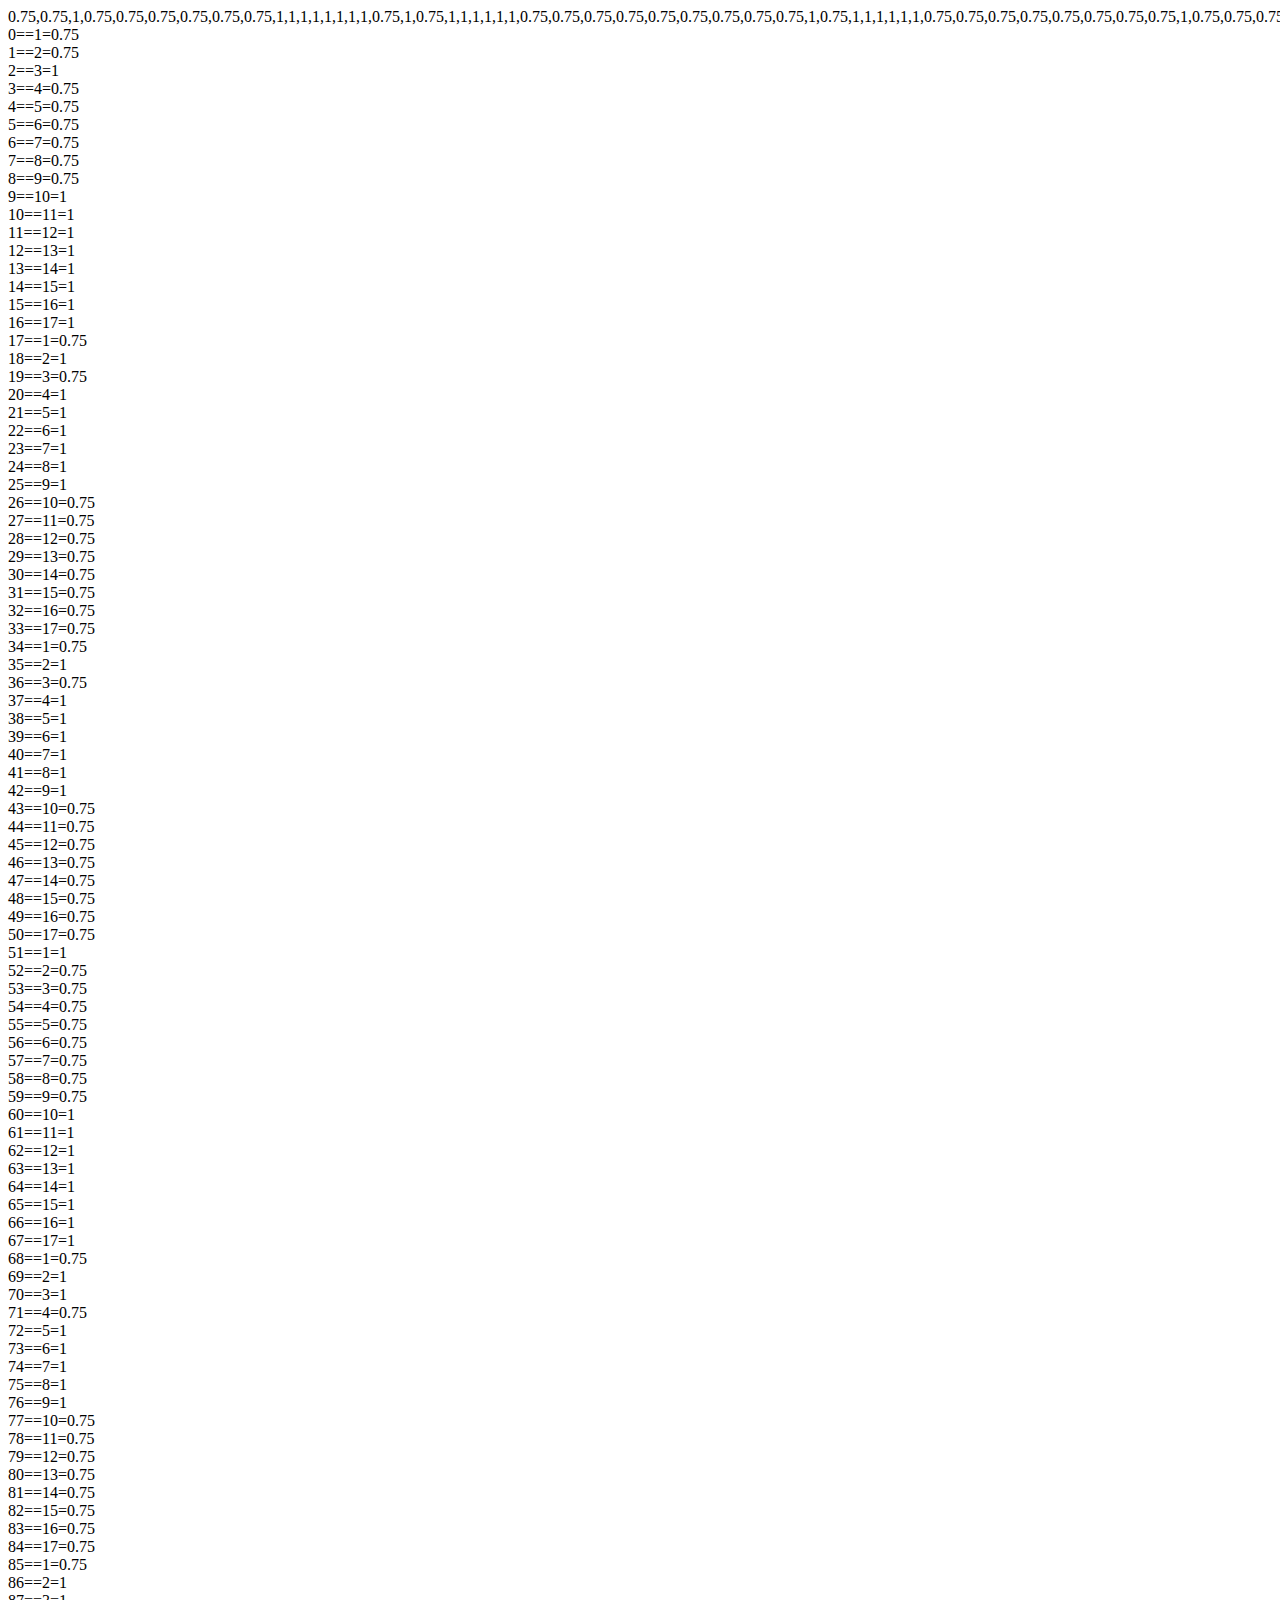
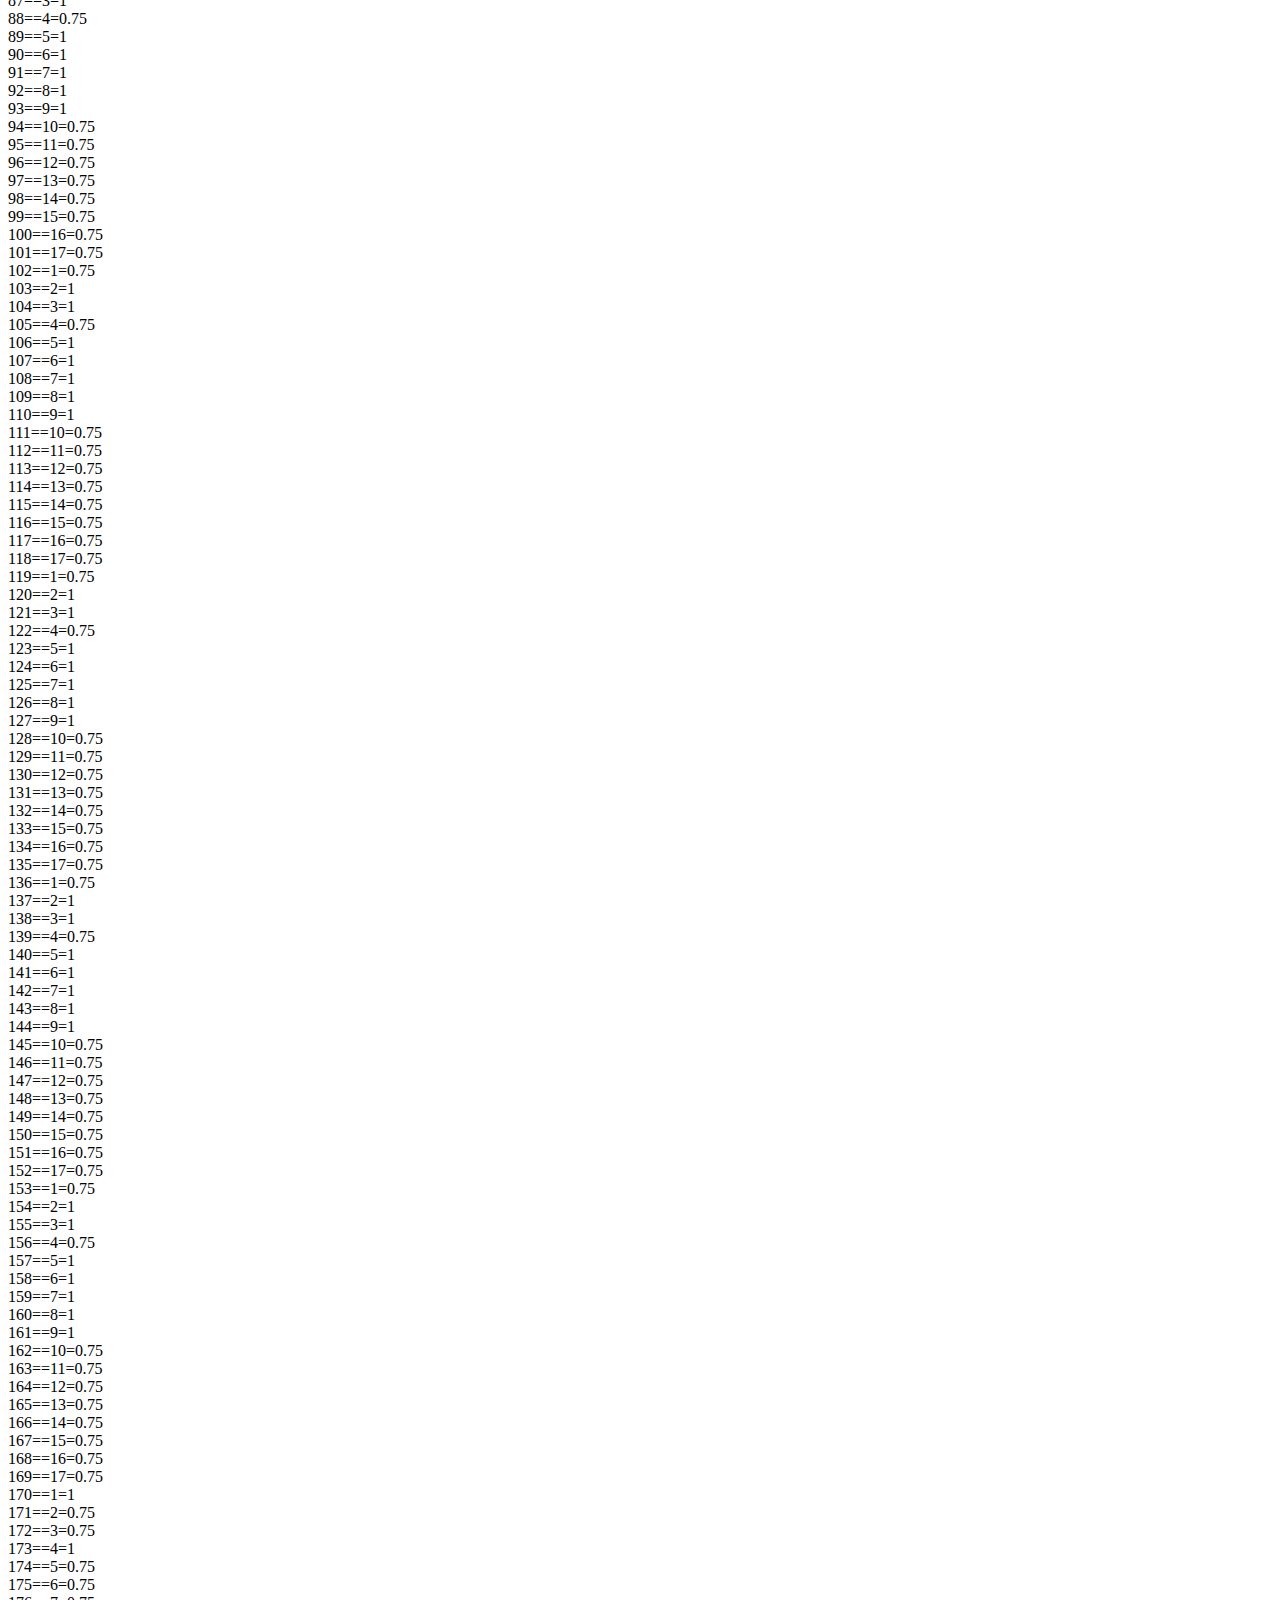
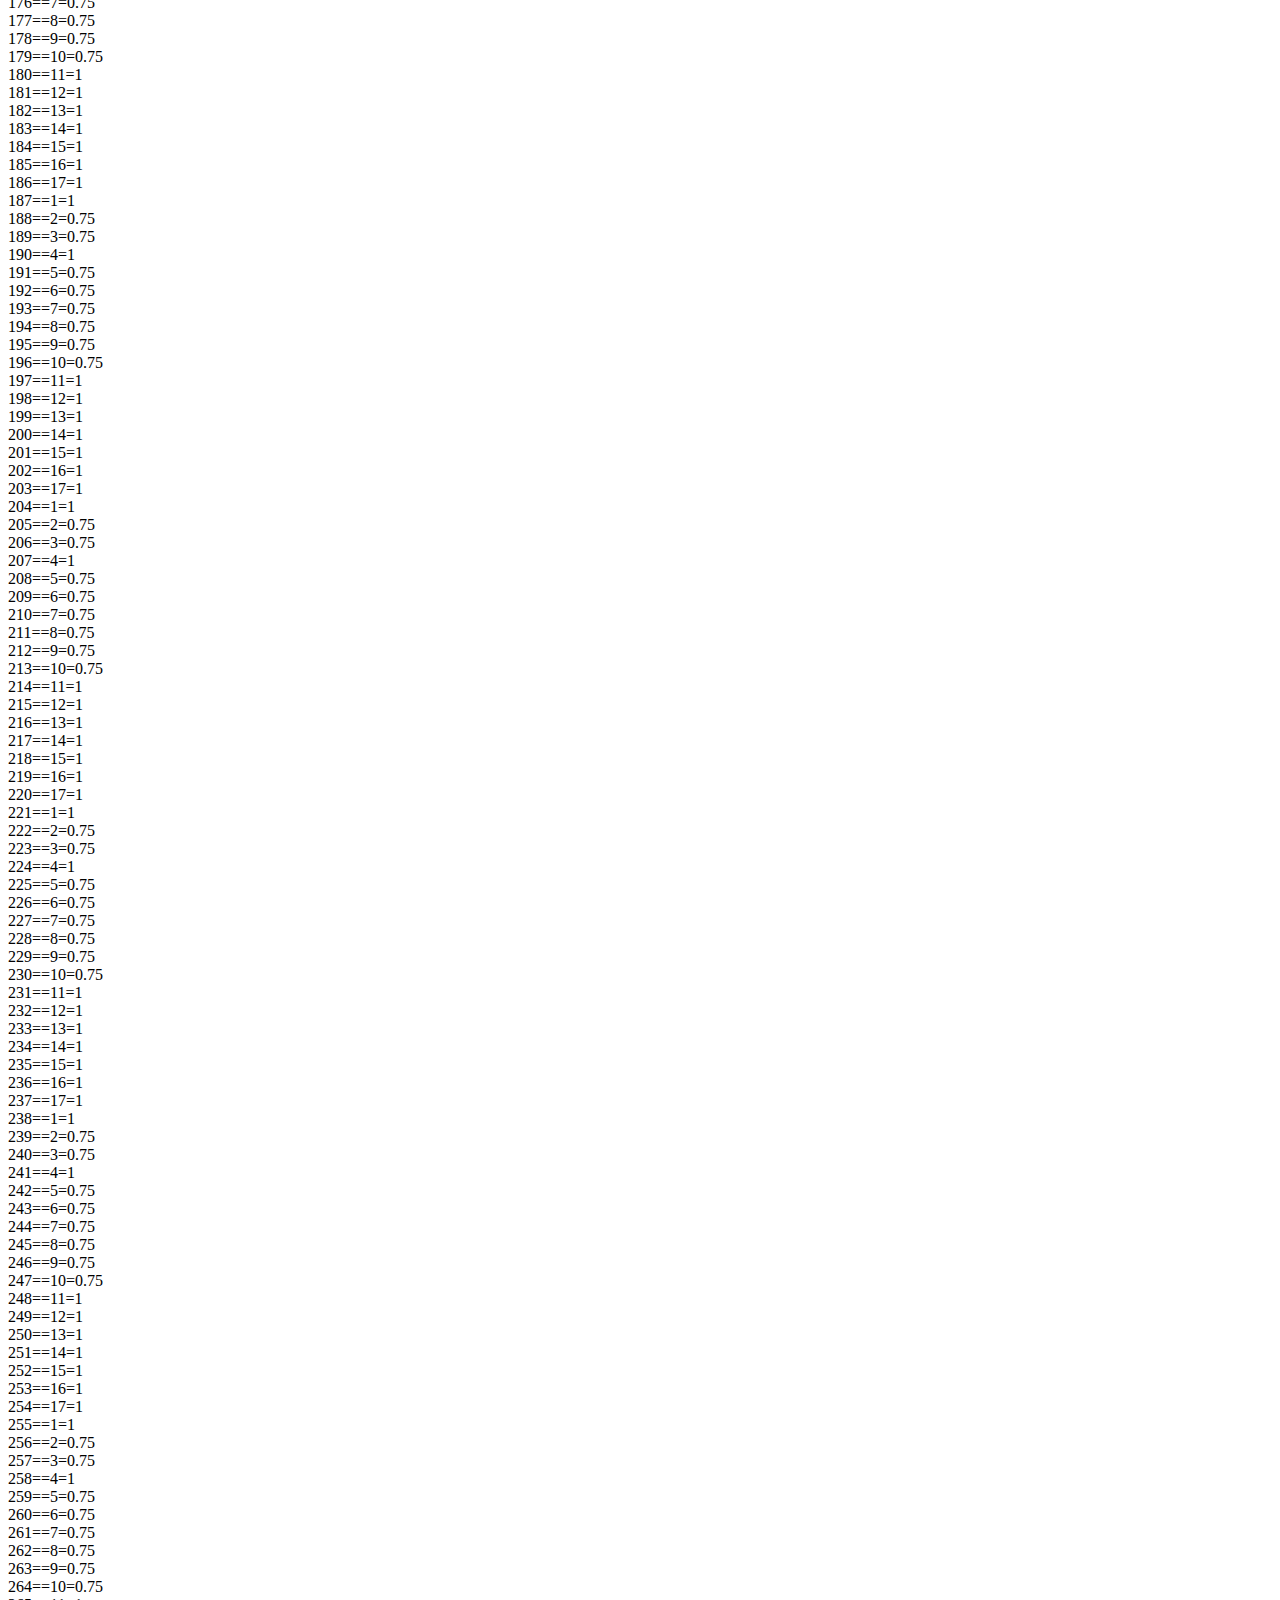
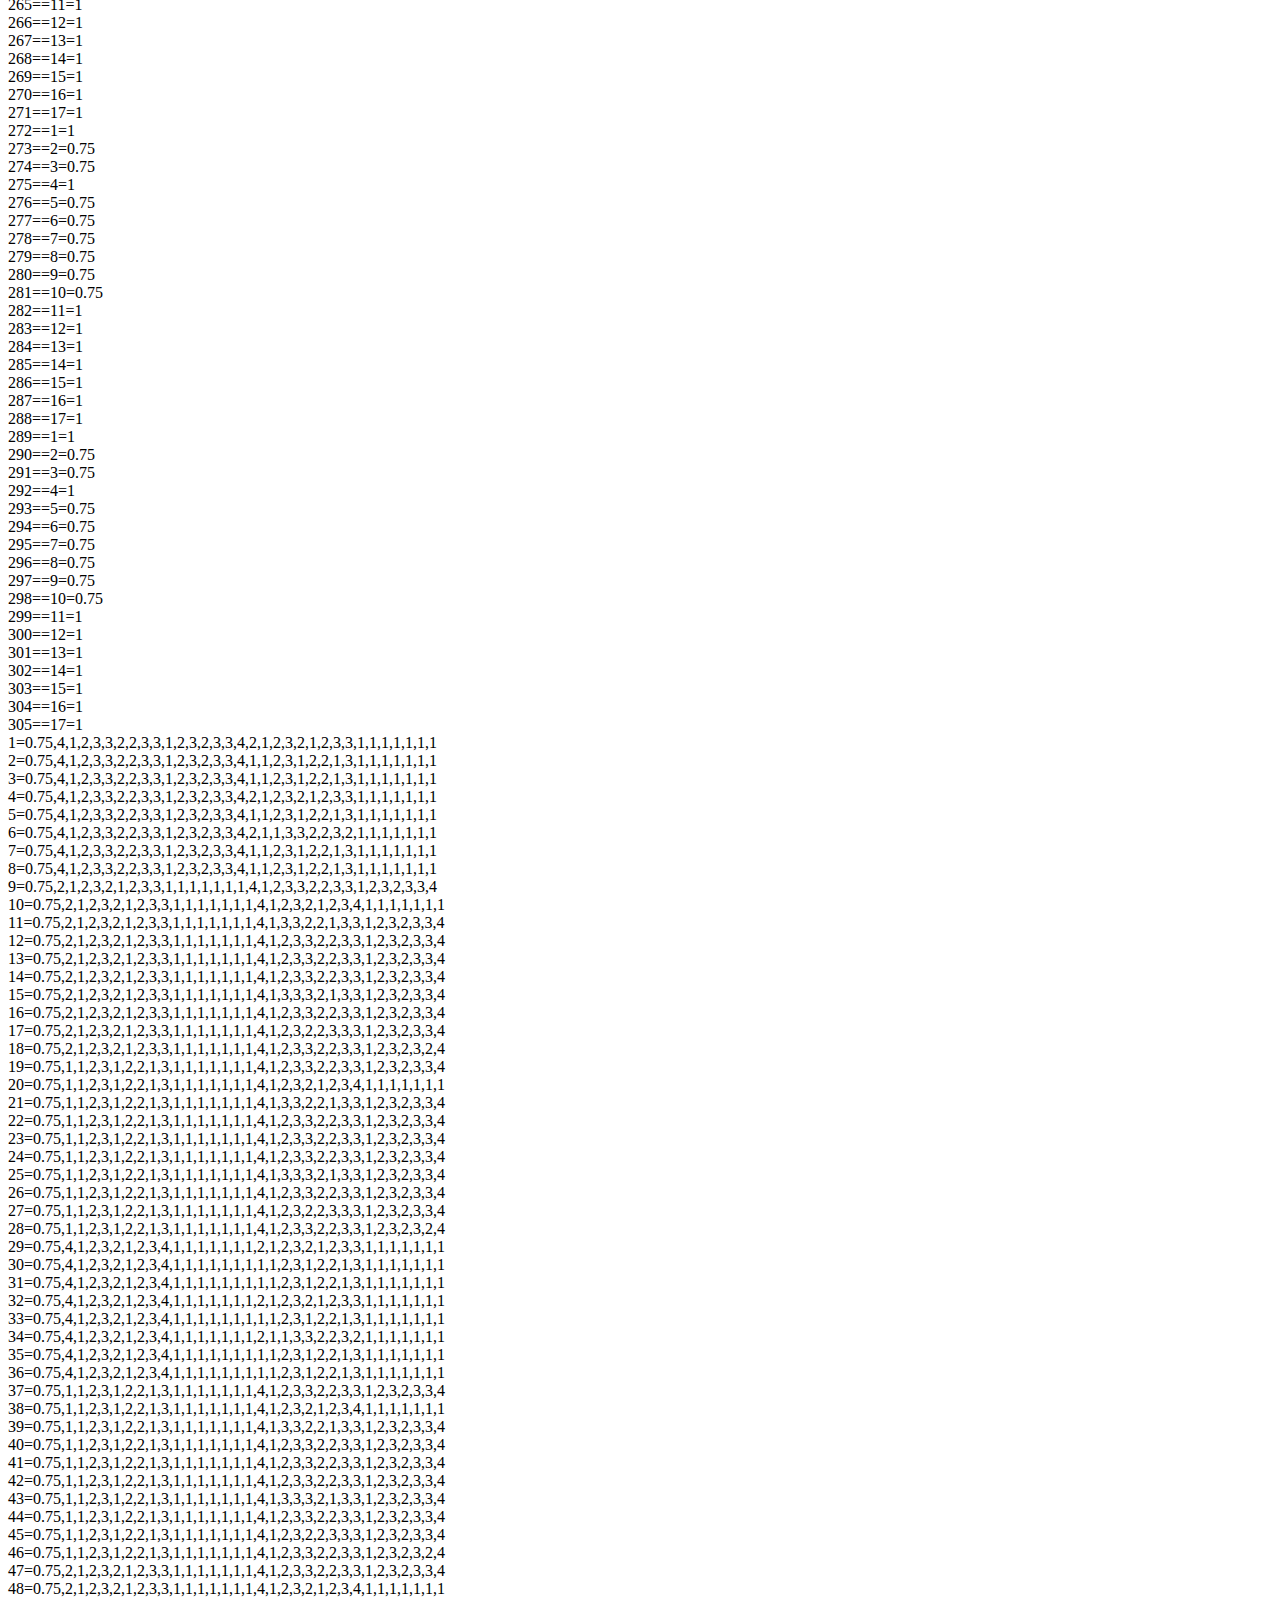
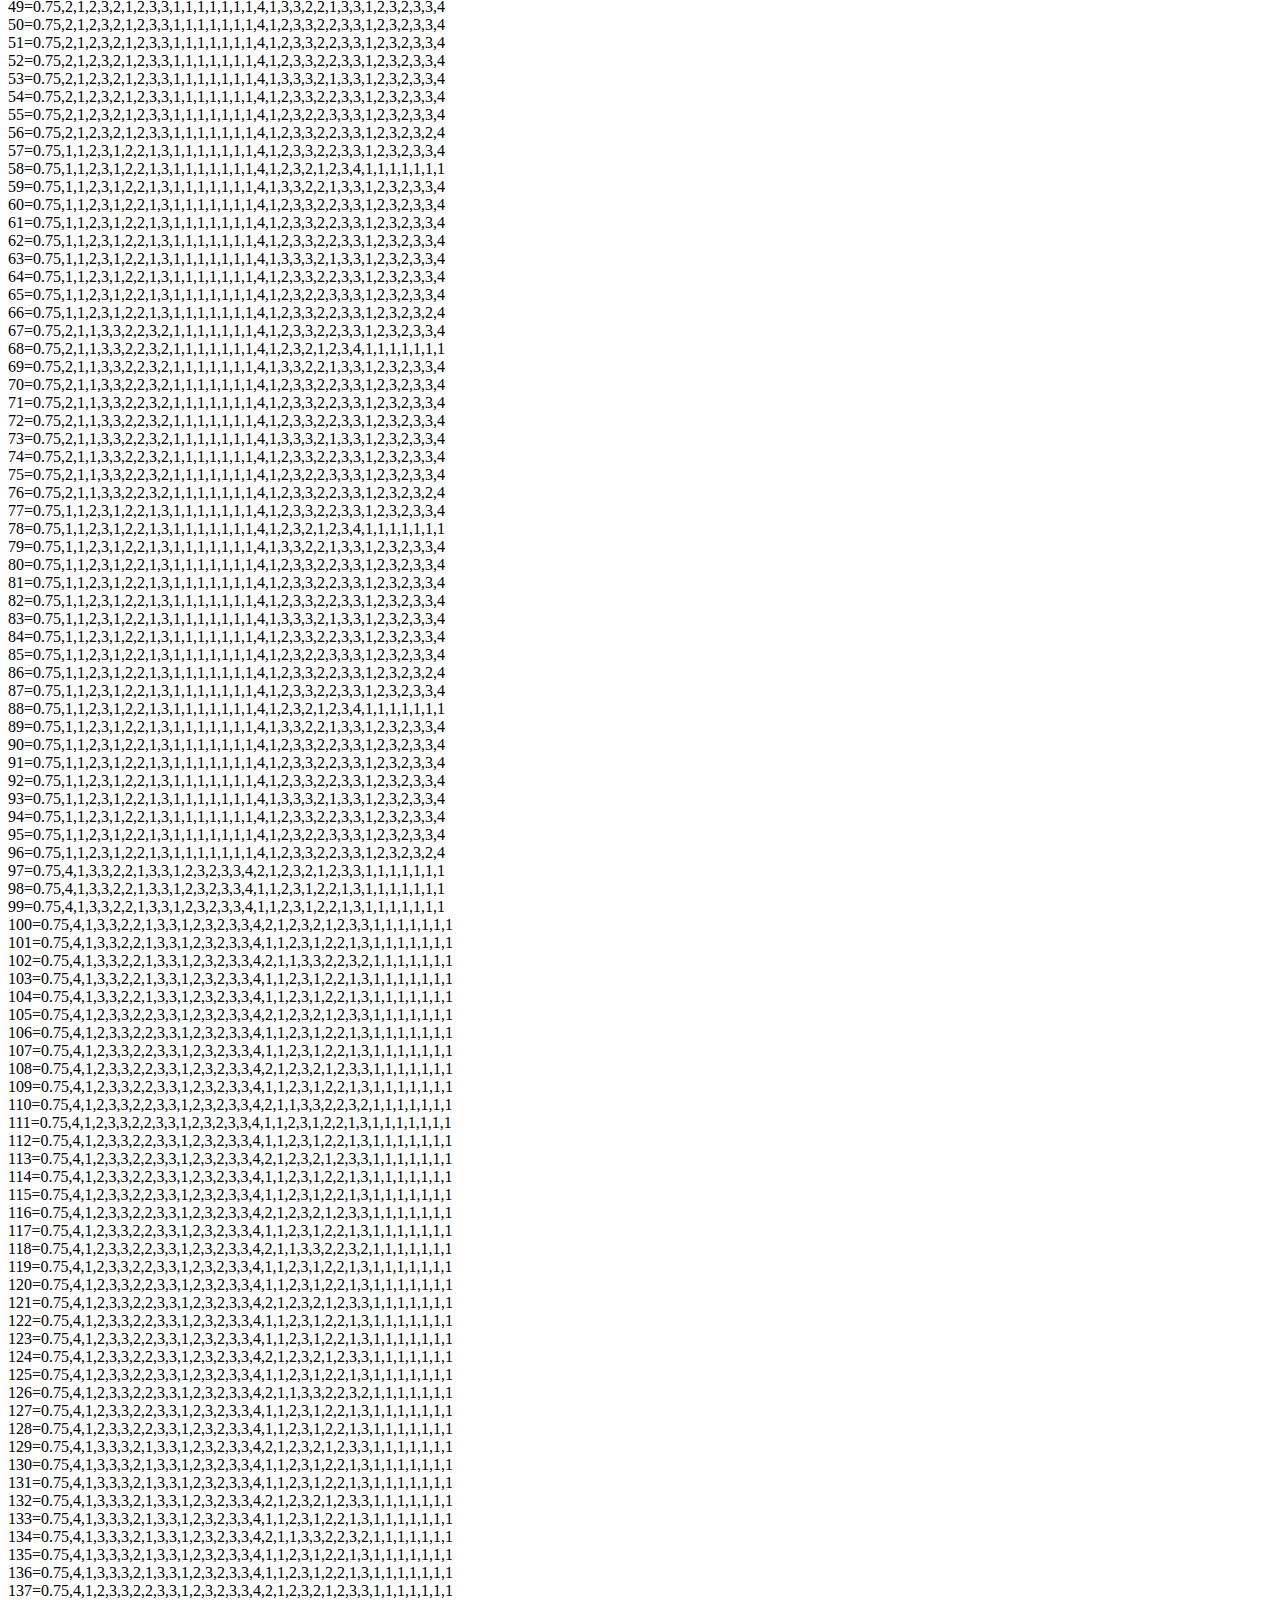
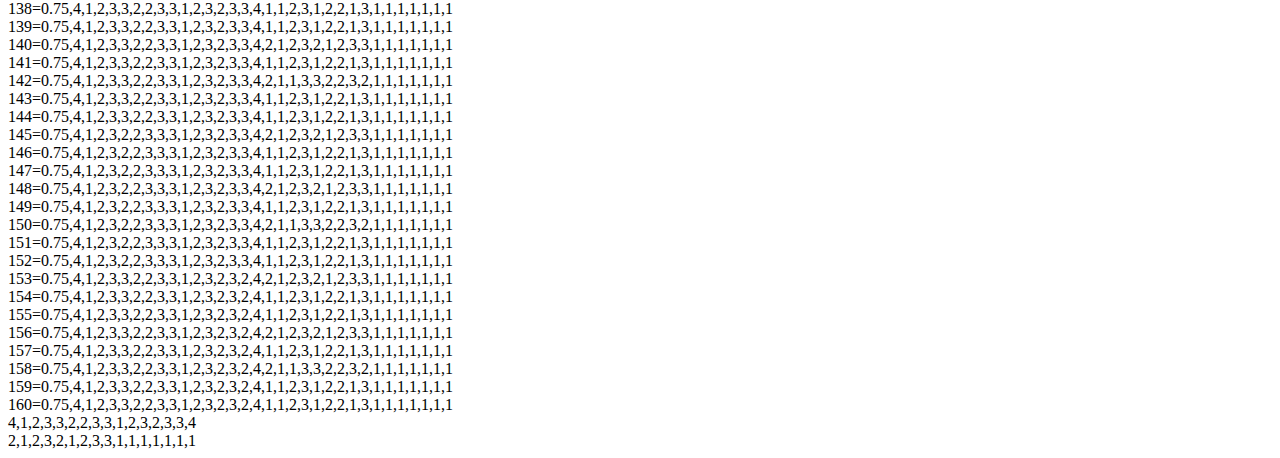
<file: Similarity&InitialClasses.html>
<html>
<head>
<title> heuristic software </title>
</head>

<script>
function doMagic(d){
let ad = d;
let he = [];
for(let i of ad){
he.push(i.toString())}
return he;
}

//function that compute intersection of two array [1,2,3] and [2,3,4] gives [2,3]
function intersect(a,b){
let o = a;
let g = b;
let empty = [];
for(let i of o){
for(let j of g){
if(i.toString() == j.toString() && !empty.includes(i)){
empty.push(i);
}
}
}
return empty
}

//use of computing union of two arrays eg [1,2,3] and [1,2,3] gives [1,2,3]
function union(a,b){
let something = [];
for(let i of a){
if(!doMagic(something).includes(doMagic([i])[0])){
something.push(i)}
}
for (let j of b){
if(!doMagic(something).includes(doMagic([j])[0])){
something.push(j);
}
}
return something;
}

// function that change  a single array to an array of array  example [1,2,3] change to  [[1,2,3]]
function change(a){
let d  = a;
let something = [];
for(let i of d){
something.push([i]);
}
return something;
}




//function for counting each element in an array

function count(l){
return l.length;
}

//function that compute individual similarity index 
function ri(a,b){
let t = count(intersect(a,b));
let e = count(union(a,b));

return t/e;
}

function count(l){
return l.length;
}

//function that compute individual similarity index 
function ri(a,b){
let t = count(intersect(a,b));
let e = count(union(a,b));

return t/e;
}

function doMagic(d){
let ad = d;
let he = [];
for(let i of ad){
he.push(i.toString())}
return he;
}


function place(array,item){
let index = doMagic(array).indexOf(item.toString())
if(index !== -1){
array[index] = -1;
return array;
}
}

function add(array){
let count = 0;
for(let i of array){
count = count+i;
}
return count;
}



function projectRecommender(set){
let f =  set; 
let cont =[];
let cont1 =[];
let cont2= [];
let cont3 =[];
let cont4= [];
let ep= [];
let ep1= [];
let empty7=[];

for(let a of f){
cont.push(a);
}
//document.write(cont+" cont<br/>")
for(let i of f ){
for(let j of f){
 ep.push(ri(i,j));
 }
 //document.write(ep+" ep<br/>");
 ep.splice(doMagic(cont).indexOf(i.toString()),1)
 place(cont,i);
 //document.write(ep+" epR<br/>");
 //document.write(cont+" contR<br/>")
 for(let l of ep){
 cont2.push(l);
 }
 //document.write(cont2+"<br/>");
 ep = [];
 }
document.write(cont2+"<br/>");
for(let i=0; i < cont2.length; i++){
document.write(i+"=="+((i%17)+1)+"="+cont2[i]+"<br/>")
} 
 
 //tracking 
for(let b of f){
cont3.push(b);
}
//document.write(cont3+"<br/>");
for(let i of f ){
for(let j of f){
 ep1.push([ri(i,j),i,j]);
 }
 //document.write(ep1+" ep<br/>");
 ep1.splice(doMagic(cont3).indexOf(i.toString()),1)
 place(cont3,i);
 //document.write(ep1+" epR<br/>");
 //document.write(cont3+"contR<br/>")
 for(let l of ep1){
 cont4.push(l);
 }
 //document.write(cont4+"<br/>");
 ep1 = [];
 }
let minimum = Math.min(...cont2);
for(let i of cont4){
if(i[0] == minimum){
empty7.push(i);
}
}
for(let i=0; i<empty7.length; i++){
document.write(i+1+'='+empty7[i]+"<br/>");
}
let h = empty7[0];
h.shift();
let arrayResult = change(h); 
return arrayResult;
}
let set = [[4,1,2,3,3,2,2,3,3,1,2,3,2,3,3,4],
[2,1,2,3,2,1,2,3,3,1,1,1,1,1,1,1],
[1,1,2,3,1,2,2,1,3,1,1,1,1,1,1,1],
[4,1,2,3,2,1,2,3,4,1,1,1,1,1,1,1],
[1,1,2,3,1,2,2,1,3,1,1,1,1,1,1,1],
[2,1,2,3,2,1,2,3,3,1,1,1,1,1,1,1],
[1,1,2,3,1,2,2,1,3,1,1,1,1,1,1,1],
[2,1,1,3,3,2,2,3,2,1,1,1,1,1,1,1],
[1,1,2,3,1,2,2,1,3,1,1,1,1,1,1,1],
[1,1,2,3,1,2,2,1,3,1,1,1,1,1,1,1],
[4,1,3,3,2,2,1,3,3,1,2,3,2,3,3,4],
[4,1,2,3,3,2,2,3,3,1,2,3,2,3,3,4],
[4,1,2,3,3,2,2,3,3,1,2,3,2,3,3,4],
[4,1,2,3,3,2,2,3,3,1,2,3,2,3,3,4],
[4,1,3,3,3,2,1,3,3,1,2,3,2,3,3,4],
[4,1,2,3,3,2,2,3,3,1,2,3,2,3,3,4],
[4,1,2,3,2,2,3,3,3,1,2,3,2,3,3,4],
[4,1,2,3,3,2,2,3,3,1,2,3,2,3,2,4]];
let google = projectRecommender(set);
document.write(google[0]+"<br/>");
document.write(google[1]+'<br/>'); 


</script>
</body>

</html>
</file>
